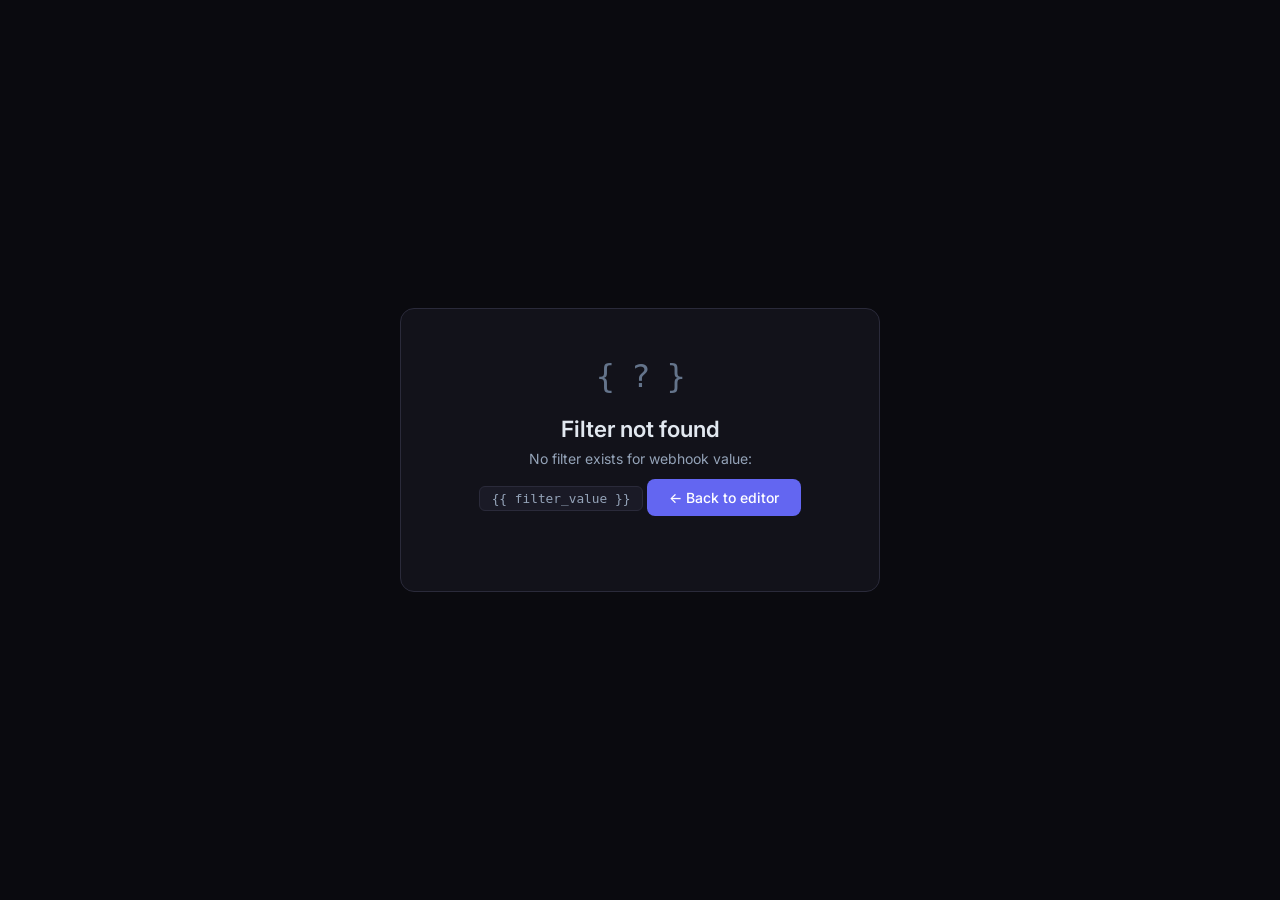
<file: templates/webhook_not_found.html>
<!DOCTYPE html>
<html lang="en">
<head>
    <meta charset="UTF-8">
    <meta name="viewport" content="width=device-width, initial-scale=1.0">
    <title>Filter Not Found — Gundi Webhook Editor</title>
    <link rel="preconnect" href="https://fonts.googleapis.com">
    <link href="https://fonts.googleapis.com/css2?family=Inter:wght@400;500;600&display=swap" rel="stylesheet">
    <style>
        * { margin: 0; padding: 0; box-sizing: border-box; }
        body {
            font-family: 'Inter', -apple-system, BlinkMacSystemFont, 'Segoe UI', sans-serif;
            background-color: #0a0a0f;
            color: #e2e8f0;
            height: 100vh;
            display: flex;
            align-items: center;
            justify-content: center;
        }
        .card {
            background: #12121a;
            border: 1px solid #2a2a3a;
            border-radius: 14px;
            padding: 48px 56px;
            text-align: center;
            max-width: 480px;
            width: 90%;
        }
        .icon {
            font-family: 'SF Mono', 'Fira Code', monospace;
            font-size: 2rem;
            color: #64748b;
            margin-bottom: 20px;
            letter-spacing: -0.05em;
        }
        h1 {
            font-size: 1.4rem;
            font-weight: 600;
            margin-bottom: 8px;
        }
        .subtitle {
            color: #94a3b8;
            font-size: 0.875rem;
            margin-bottom: 12px;
        }
        .filter-value {
            color: #94a3b8;
            font-family: 'SF Mono', 'Fira Code', monospace;
            font-size: 0.8rem;
            background: #1a1a26;
            border: 1px solid #2a2a3a;
            padding: 4px 12px;
            border-radius: 6px;
            display: inline-block;
            margin-bottom: 32px;
            word-break: break-all;
        }
        a.home-link {
            display: inline-flex;
            align-items: center;
            gap: 6px;
            background: #6366f1;
            color: #fff;
            text-decoration: none;
            padding: 10px 22px;
            border-radius: 8px;
            font-weight: 500;
            font-size: 0.875rem;
            transition: background 150ms ease;
        }
        a.home-link:hover { background: #818cf8; }
    </style>
</head>
<body>
    <div class="card">
        <div class="icon">{ ? }</div>
        <h1>Filter not found</h1>
        <p class="subtitle">No filter exists for webhook value:</p>
        <div class="filter-value">{{ filter_value }}</div>
        <a href="/" class="home-link">&#8592; Back to editor</a>
    </div>
</body>
</html>
</file>
